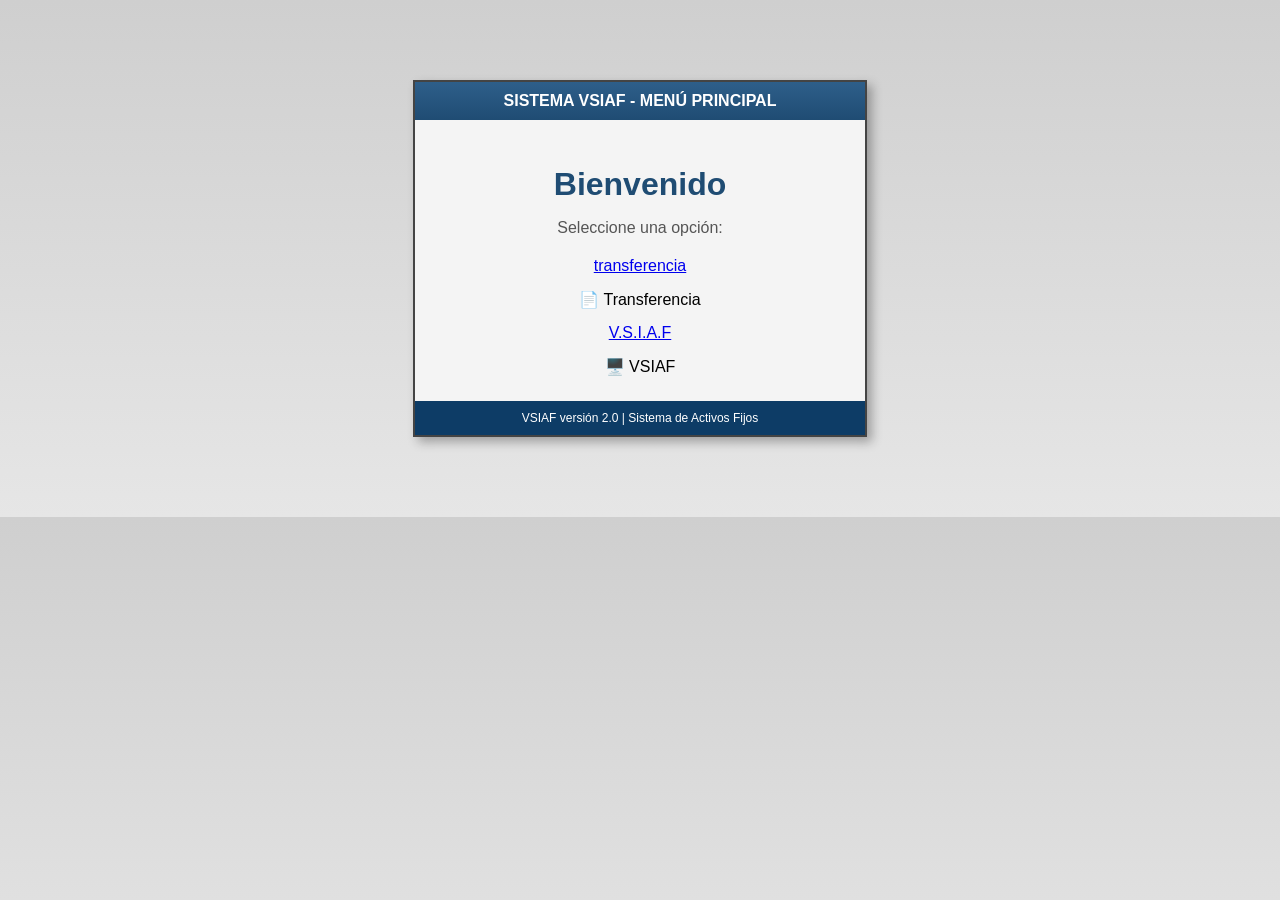
<file: index.html>
<!DOCTYPE html>
<html lang="es">
<head>
    <meta charset="UTF-8">
     <meta name="viewport" content="width=device-width, initial-scale=1.0">
    <title>Menú Principal - VSIAF</title>
    <link rel="stylesheet" href="menu.css">
</head>
<body>
<div class="ventana">
    <div class="barra">
        SISTEMA VSIAF - MENÚ PRINCIPAL
    </div>
    <div class="contenido">
        <h1>Bienvenido</h1>
        <p>Seleccione una opción:</p>
        <div class="menu">
            <a href="./transferencia.html">transferencia</a>
                📄 Transferencia
            </a>
            <a href="./V.S.I.A.F.html" >V.S.I.A.F</a>
                🖥️ VSIAF
            </a>
        </div>
    </div>
    <div class="footer">
        VSIAF versión 2.0 | Sistema de Activos Fijos
    </div>

</div>
</body>
</html>
</file>
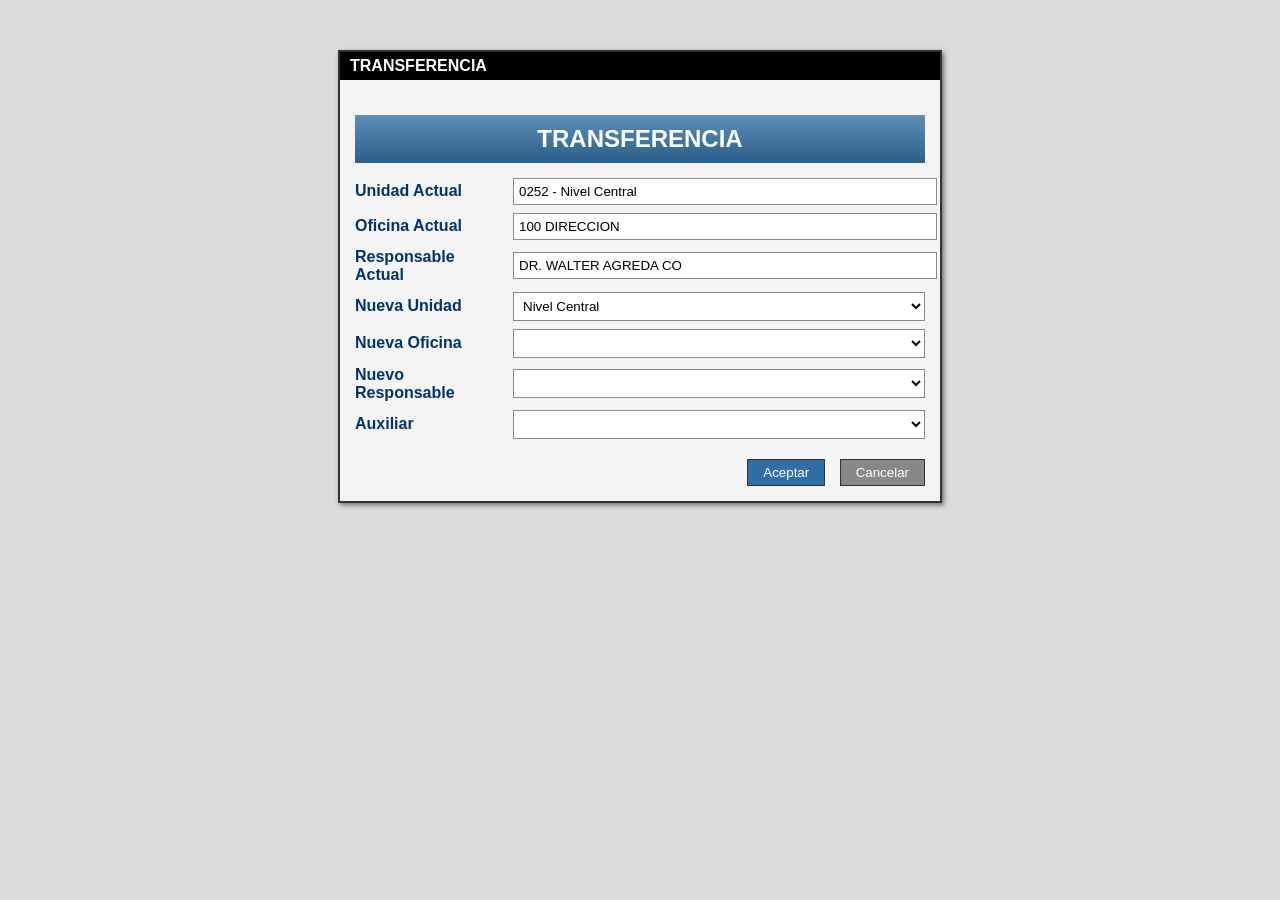
<file: transferencia.html>
<!DOCTYPE html>
<html lang="es">
<head>
    <meta charset="UTF-8">
     <meta name="viewport" content="width=device-width, initial-scale=1.0">
    <title>Transferencia</title>
    <link rel="stylesheet" href="style.css">
</head>
<body>

<div class="ventana">
    <div class="barra-superior">TRANSFERENCIA</div>

    <div class="contenido">
        <h2>TRANSFERENCIA</h2>

        <div class="formulario">
            <label>Unidad Actual</label>
            <input type="text" value="0252 - Nivel Central">

            <label>Oficina Actual</label>
            <input type="text" value="100 DIRECCION">

            <label>Responsable Actual</label>
            <input type="text" value="DR. WALTER AGREDA CO">

            <label>Nueva Unidad</label>
            <select>
                <option>Nivel Central</option>
            </select>

            <label>Nueva Oficina</label>
            <select>
                <option></option>
            </select>

            <label>Nuevo Responsable</label>
            <select>
                <option></option>
            </select>

            <label>Auxiliar</label>
            <select>
                <option></option>
            </select>
        </div>

        <div class="botones">
            <button class="btn aceptar">Aceptar</button>
            <button class="btn cancelar">Cancelar</button>
        </div>
    </div>
</div>

</body>
</html>
</file>
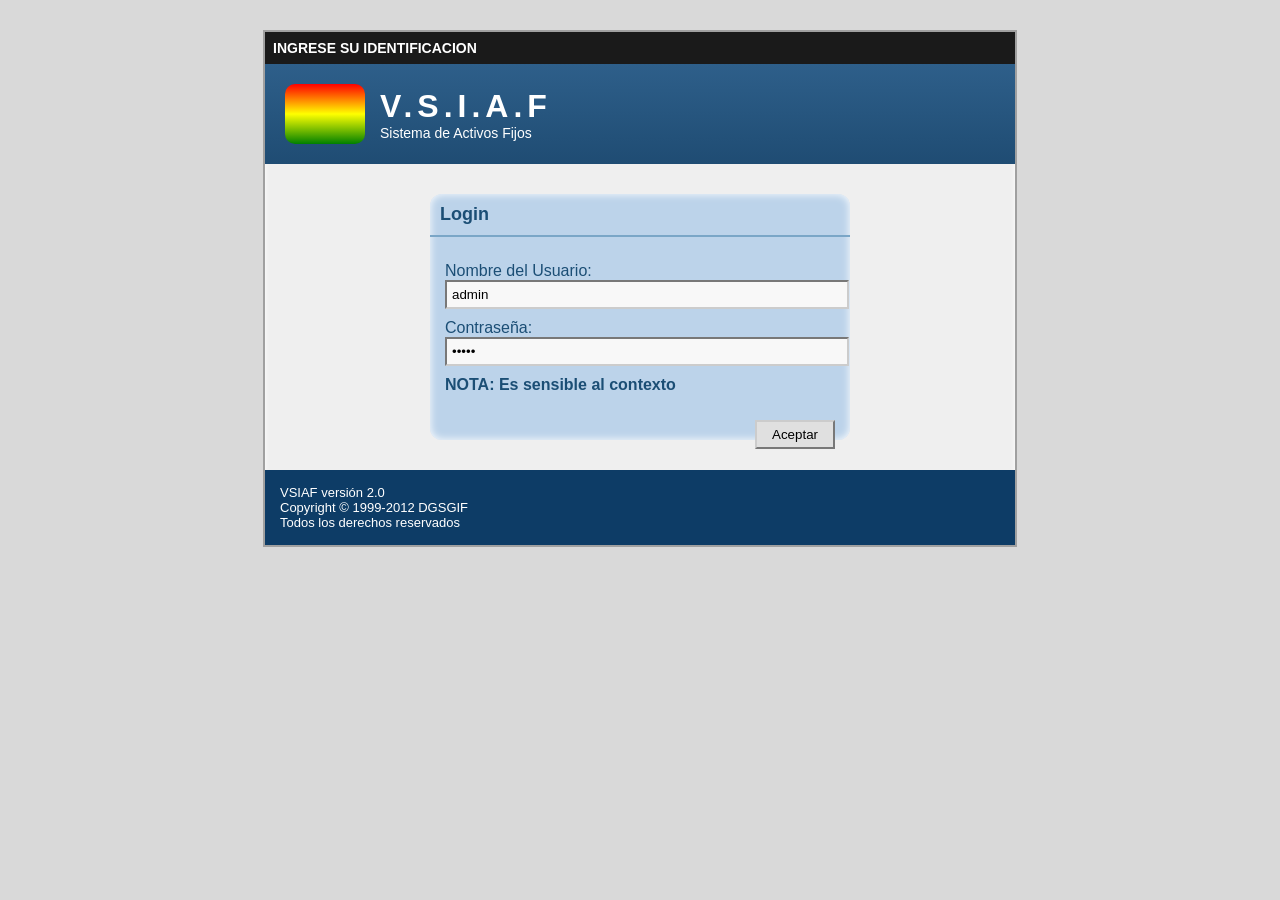
<file: V.S.I.A.F.html>
<!DOCTYPE html>
<html lang="es">
<head>
<meta charset="UTF-8">
 <meta name="viewport" content="width=device-width, initial-scale=1.0">
<title>VSIAF Login</title>
<link rel="stylesheet" href="style1.css">
</head>
<body>

<div class="ventana">
    <div class="barra-superior">
        INGRESE SU IDENTIFICACION
    </div>
    <div class="banner">
        <div class="colores"></div>
        <div class="titulo">
            <h1>V.S.I.A.F</h1>
            <p>Sistema de Activos Fijos</p>
        </div>
    </div>
    <div class="login">
        <div class="login-header">Login</div>

        <div class="form">
            <label>Nombre del Usuario:</label>
            <input type="text" value="admin">

            <label>Contraseña:</label>
            <input type="password" value="12345">

            <p class="nota">NOTA: Es sensible al contexto</p>

            <button>Aceptar</button>
        </div>
    </div>
    <div class="footer">
        VSIAF versión 2.0<br>
        Copyright © 1999-2012 DGSGIF<br>
        Todos los derechos reservados
    </div>

</div>

</body>
</html>
</file>
<file: menu.css>
body {
    background: linear-gradient(#cfcfcf, #e6e6e6);
    font-family: Arial, Helvetica, sans-serif;
}
.ventana {
    width: 450px;
    margin: 80px auto;
    border: 2px solid #444;
    background: #f4f4f4;
    box-shadow: 5px 5px 10px rgba(0,0,0,0.3);
}
.barra {
    background: linear-gradient(#2e5f8a, #1f4c73);
    color: white;
    padding: 10px;
    font-weight: bold;
    text-align: center;
}
.contenido {
    padding: 25px;
    text-align: center;
}

h1 {
    margin-bottom: 5px;
    color: #1f4c73;
}

p {
    margin-bottom: 20px;
    color: #555;
}
.menu {
    display: flex;
    flex-direction: column;
    gap: 15px;
}
.opcion {
    text-decoration: none;
    background: linear-gradient(#3a7db3, #2c5f87);
    color: white;
    padding: 12px;
    border-radius: 8px;
    border: 2px solid #1c4d75;
    font-weight: bold;
    transition: 0.2s;
}

.opcion:hover {
    transform: scale(1.05);
    background: linear-gradient(#4a90d0, #2c5f87);
}
.opcion:active {
    transform: scale(0.98);
}
.footer {
    background: #0d3c66;
    color: white;
    padding: 10px;
    text-align: center;
    font-size: 12px;
}
</file>
<file: style.css>
body {
    background: #dcdcdc;
    font-family: Arial, sans-serif;
}

.ventana {
    width: 600px;
    margin: 50px auto;
    border: 2px solid #333;
    background: #f4f4f4;
    box-shadow: 2px 2px 5px rgba(0,0,0,0.5);
}

.barra-superior {
    background: #000;
    color: #fff;
    padding: 5px 10px;
    font-weight: bold;
}

.contenido {
    padding: 15px;
}

h2 {
    text-align: center;
    background: linear-gradient(#5c8db8, #2c5f87);
    color: white;
    padding: 10px;
    margin-bottom: 15px;
}

.formulario {
    display: grid;
    grid-template-columns: 150px 1fr;
    gap: 8px;
    align-items: center;
}

label {
    font-weight: bold;
    color: #003366;
}

input, select {
    width: 100%;
    padding: 5px;
    border: 1px solid #888;
    background: #fff;
}

.botones {
    margin-top: 20px;
    text-align: right;
}

.btn {
    padding: 5px 15px;
    border: 1px solid #333;
    cursor: pointer;
    margin-left: 10px;
}

.aceptar {
    background: #2f6fa3;
    color: white;
}

.cancelar {
    background: #888;
    color: white;
}
</file>
<file: style1.css>
body {
    background: #d9d9d9;
    font-family: Arial, Helvetica, sans-serif;
}


.ventana {
    width: 750px;
    margin: 30px auto;
    border: 2px solid #a0a0a0;
    background: #efefef;
    box-shadow: inset 0 0 5px #fff;
}


.barra-superior {
    background: #1a1a1a;
    color: white;
    padding: 8px;
    font-weight: bold;
    font-size: 14px;
}


.banner {
    display: flex;
    align-items: center;
    background: linear-gradient(#2e5f8a, #1f4c73);
    color: white;
    padding: 20px;
}


.colores {
    width: 80px;
    height: 60px;
    background: linear-gradient(red, yellow, green);
    margin-right: 15px;
    border-radius: 10px;
}


.titulo h1 {
    margin: 0;
    font-size: 32px;
    letter-spacing: 5px;
}

.titulo p {
    margin: 0;
    font-size: 14px;
}

.login {
    width: 420px;
    margin: 30px auto;
    background: #bcd3ea;
    border-radius: 12px;
    box-shadow: inset 0 0 8px #ffffff;
    padding-bottom: 15px;
}
.login-header {
    font-weight: bold;
    padding: 10px;
    border-bottom: 2px solid #7aa6c7;
    color: #1b4e75;
    font-size: 18px;
}
.form {
    padding: 15px;
}

.form label {
    display: block;
    margin-top: 10px;
    color: #1b4e75;
}
.form input {
    width: 100%;
    padding: 5px;
    border: 2px inset #ccc;
    background: #f8f8f8;
}
.nota {
    margin-top: 10px;
    font-weight: bold;
    color: #1b4e75;
}
button {
    float: right;
    margin-top: 10px;
    padding: 5px 15px;
    border: 2px outset #ccc;
    background: #e0e0e0;
    cursor: pointer;
}

button:active {
    border: 2px inset #ccc;
}
.footer {
    background: #0d3c66;
    color: white;
    padding: 15px;
    font-size: 13px;
    margin-top: 20px;
}
</file>
